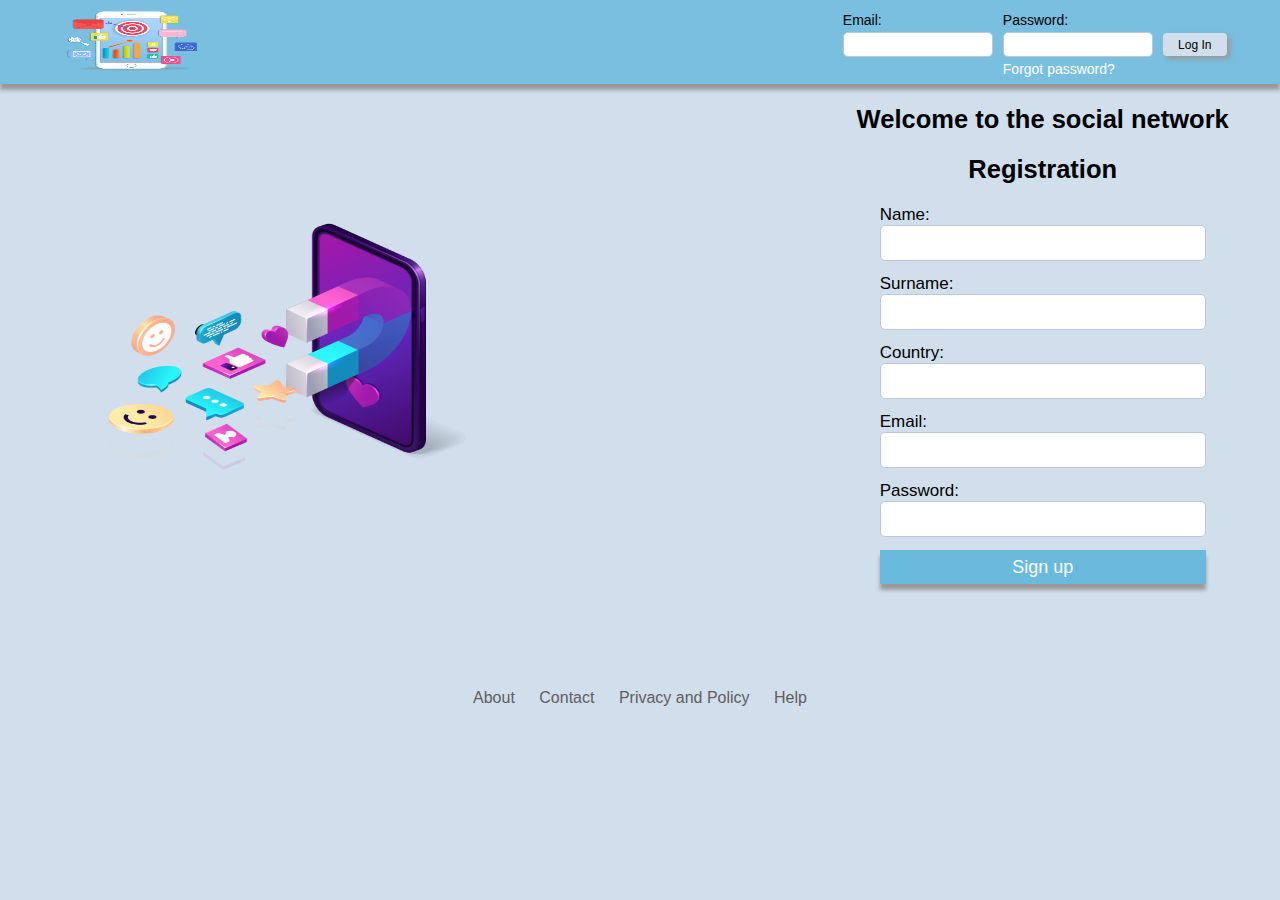
<file: Social Network/index.html>
<!DOCTYPE html>
<html lang="en">
<head>
    <meta charset="UTF-8">
    <meta http-equiv="X-UA-Compatible" content="IE=edge">
    <meta name="viewport" content="width=device-width, initial-scale=1.0">
    <title>Document</title>
    <link rel="stylesheet" href="./css/styles.css">
</head>
<body>
    <div class="header">
		<div class="wrapper_">
			<img src="./img/logo_social.png" width=160 height=70 class="logoletter"/>
			<form class="loginuser">
				<table id="login">
					<tr style="height: 20px">
						<td><label for="email">Email:</label> </td>
						<td><label for="logpassword">Password:</label></td>
					</tr>
					<tr>
						<td><input type="email" id="login_email" class="inputtext" required/></td>
						<td><input type="password" id="login_password" class="inputtext" required/></td>
						<td><button id="loginbutton">Log In</button></td>
					</tr>

					<tr style="height: 20px">
						<td></td>
						<td><a href="" style="color:white;text-decoration:none;padding-top: 3px;">Forgot password?</a></td>
					</tr>
				</table>

			</form>
		</div>
	</div>
	<div class="main">
		<div class="wrapper">
			<img src="./img/socialMedia.png" class="logopic"/>



<!-- 

			<div class="container">
				<form id="form" action="/">
					<h1>Registration</h1>
					<div class="input-control">
						<label for="username">Username</label>
						<input id="username" name="username" type="text">
						<div class="error"></div>
					</div>
					<div class="input-control">
						<label for="email">Email</label>
						<input id="email" name="email" type="text">
						<div class="error"></div>
					</div>
					<div class="input-control">
						<label for="password">Password</label>
						<input id="password"name="password" type="password">
						<div class="error"></div>
					</div>
					<div class="input-control">
						<label for="password2">Password again</label>
						<input id="password2"name="password2" type="password">
						<div class="error"></div>
					</div>
					<button type="submit">Sign Up</button>
				</form>
			</div> -->



		<div class="signup">
			<h2 style="text-align:center;">Welcome to the social network</h2>
            <h2 style="text-align:center;">Registration</h2>

			<form id="form"  action="/">
				<table id="signuptable">
					<div class="input-control">
						<label for="fname">Name:</label>
						<input type="text" id="first_name" class="inputtext2" name="first_name"/>
						<div class="error"></div>
					</div>
					<div class="input-control">
						<label for="lname">Surname:</label>
						<input type="text" id="last_name" class="inputtext2" name="last_name"/>
						<div class="error"></div>
					</div>
					<div class="input-control">
						<label for="pwd">Country:</label>
						<input type="country" id="country" class="inputtext2" name="country"/>
						<div class="error"></div>
					</div>

					<div  class="input-control">
						<label for="emailadd"> Email:</label>
						<input type="email" id="email" class="inputtext2" name="email"/>
						<div class="error"></div>
					</div>

					<div  class="input-control">
						<label for="pwd">Password:</label>
						<input type="password" id="password" class="inputtext2" name="password"/>
						<div class="error"></div>
						<button type="submit" id="joinnowbttn">Sign up</button>
					</div>
				</table>
			</form>
			</div>
		</div>
	</div>

	<div class="footer">
		<div class="wrapper">
			<div class="foot">
				<ul>
					<li><a href="">About</a></li>
					<li><a href="">Contact</a></li>
					<li><a href="">Privacy and Policy</a></li>
					<li><a href="">Help</a></li>
				</ul>
			</div>
		</div>
	</div>
	<script src="./js/Session.js"></script>
	<script src="./js/User.js"></script>
    <script src="./js/app.js"></script>
	<!-- <script src="./js/Validator.js"></script> -->
</body>
</html>
</file>
<file: Social Network/css/styles.css>
@import url('https://fonts.googleapis.com/css2?family=Poppins:ital,wght@0,100;0,200;0,300;0,400;0,500;0,600;0,700;0,800;0,900;1,100;1,200;1,300;1,400;1,500;1,600;1,700;1,800;1,900&display=swap');

:root{
    --background: #d1deec;
    --foreground: #f1f3f5;
    --white: #fff;
    --black: #000;
    --gray: #6e6e6e;
    --shadow: #76767663;
    --border: #cfcfcf;
}
.dark-color{
    --background: #222230;
    --foreground: #42435c;
    --white: #2b2c44;
    --black: #eeecff;
    --gray: #d5dfd5;
    --shadow: #00000063;
    --border: #3f4172;
}

body
{
	height: 100%;
	margin:0px;
	padding:0px;
	font-family: Helvetica, Arial, sans-serif;
	background: var(--background);
    -webkit-text-size-adjust: 100%;
    -webkit-tap-highlight-color: #ffffffec;	
}

.wrapper
{
	margin: 0 auto;
	width: 92%;
	height: 100%;
}
.wrapper_ {
	margin: 0 auto;
	width: 92%;
	height: 100%;
}
/*========HEADER SECTION ===========*/

.header
{
    width: 100%;
    margin: 0 auto;
    height: 84px;

    background-color: #0999cf70;
    color: white;
    box-shadow: 0 6px 4px #999;

}



.logoletter
{
	margin-top:7px;
	margin-bottom:5px;

}


.loginuser /*--FORM--*/
{
	float:right;
	margin-top: 8px;
	color: rgb(0, 0, 0);
	font-size: 14px;
}

#login tr td .inputtext 
{
	height: 21px;
    width: 9rem;
    font-size: 13px;
    border-radius: 5px;
    border: 1px solid #bdc7d8;

}

#login tr td 
{
	border: 0px;
	padding: 0px;
	padding-left: 8px;
}

#logpassword
{
	font-size: 24px;
}

/* #loginbutton
{
	border: 0px;
	background-color: #43d854;
	height: 22px;
	color:white;
	font-size:14px;
}

#loginbutton:hover
{
	background-color: #009688;
	border: 1px solid black;
}

#loginbutton:active
{
	transform: translateX(8px);
	box-shadow: 4px 5px 4px #666;
}
 /*ERROR  */ 
 .input-control {
	display: grid;
    
    justify-content: center;

}

.input-control input {
    width: 20rem;
    height: 32px;
    font-size: 18px;
    border-radius: 5px;
    border: 1px solid #bdc7d8;
}

.input-control input:focus {
    outline: 0;
}

.input-control.success input {
    border-color: #09c372;
}

.input-control.error input {
    border-color: #ff3860;
}

.input-control .error {
    color: #ff3860;
    font-size: 12px;
    height: 13px;
}
/*==========MAIN SECTION ========*/

.main
{
	display: flex;
	width: 100%;
	height: 100%;
	padding-bottom: 7%;
	clear: right;
	flex-direction: row-reverse;
    flex-wrap: wrap;
}

.logopic
{
    
	position: relative;
	margin-top: 8%;
	width: 38%;
	height: 350px;
	opacity: 1.0;
	transition: opacity 1s ease-in-out;
}


.logopic:hover
{
	opacity: 0.5;
}

.signup /* ---- SIGNUP SECTION --- */
{

    float: right;
    font-size: 17px;
}


.signup h1 /*---- SIGNUP HEADING --*/
{
	font-size: 45px;
	margin: 0px;
	padding-top: 10%;
	padding-bottom: 4%;
}


#joinnowbttn /*---JOING NOW BUTTON ---*/
{

	border:0px;
	width: 100%;
	height: 34px;
	font-size: 18px;
	background-color: #0999cf85;
	color:white;
	box-shadow: 0 6px 4px #999;
}

#joinnowbttn:hover
{
	background-color: #4F82C3;
}

#joinnowbttn:active
{
  background-color: #2196F3;
  box-shadow: 0 5px 4px #666;
  transform: translateY(8px);
}

#joinbut
{
	height: 5rem;
}
#loginbutton {
	display: inline;
    /* float: left; */
    background: var(--background);
    -webkit-text-size-adjust: 100%;
    -webkit-tap-highlight-color: #ffffffec;
    color: #000;
    font-size: 12px;
    /* background-color: white; */
    width: 4rem;
    height: 23px;
    /* border: 3px solid #769bcb; */
    border: none;
    border-radius: 4px;
    outline: 0px;
    box-shadow: 3px 3px 5px #999999;
}
#loginbutton:hover {
background-color: #4F82C3;
color: #fff;
}

/*====== FOOTER ===========*/

.footer
{
	height: 40px;
}

.foot
{
	text-align: center;
}


.foot ul
{
	padding: 5px;
	list-style-type: none;
	text-align: center;
	margin: 10px;
	border-radius: 5px;
}

.foot ul li
{
	display: inline;
}

.foot ul li a
{
	text-decoration: none;
	padding: 10px;
	color: #615D5E;
	font-size: 16px;
}

.foot ul li a:hover
{
	color: #009688;
	font-size: 17px;
}

.foot p
{
	color: #666666;
	text-align: center;
	padding-bottom: 2%;
	padding-top: 8px;
	font-size: 14px;
}

.logoletter:hover
{
	animation: shake 0.5s;
	animation-iteration-count: infinite;
}

@keyframes shake {
    0% { transform: translate(1px, 1px) rotate(0deg); }
    10% { transform: translate(-1px, -2px) rotate(-1deg); }
    20% { transform: translate(-3px, 0px) rotate(1deg); }
    30% { transform: translate(3px, 2px) rotate(0deg); }
    40% { transform: translate(1px, -1px) rotate(1deg); }
    50% { transform: translate(-1px, 2px) rotate(-1deg); }
    60% { transform: translate(-3px, 1px) rotate(0deg); }
    70% { transform: translate(3px, 1px) rotate(-1deg); }
    80% { transform: translate(-1px, -1px) rotate(1deg); }
    90% { transform: translate(1px, 2px) rotate(0deg); }
    100% { transform: translate(1px, -2px) rotate(-1deg); }
}




@media only screen and (max-width: 1000px) {
	.signup 
	{
		margin: 5%;
		float: right;
		font-size: 14px; 
	}
	}
	@media only screen and (max-width: 830px) { 

		.main > .wrapper > img {
			display: none;
		}
	}

	@media only screen and (max-width: 770px) { 

	
		.wrapper {
			margin: 0 auto;
			width: 92%;
			height: 100%;
			display: flex;
			flex-direction: row;
			justify-content: center;
		}

		.wrapper_ > img {
			width: 7rem;
		}


	
}



@media only screen and (max-width: 650px) { 
 .input-control label {
	font-size: 14px;
 }

	#login tr td {
		border: 0px;
padding: 0px;
padding-left: 4px;
display: flex;
flex-direction: column;
align-items: center;
 }

 #login tr td .inputtext {
	height: 21px;
    width: 9rem;
    font-size: 13px;
	margin: 3px;
    border-radius: 5px;
    border: 1px solid #bdc7d8;

 }
 .loginuser {
	float: right;
	margin-top: 9px;
	color: rgb(0, 0, 0);
	font-size: 14px;
 }

 .header {
	width: 100%;
    margin: 0 auto;
    height: 10rem;
 }

 .wrapper_ > img {
	width: 10rem;
    height: 10rem;
}
}


@media only screen and (max-width: 450px) { 
	.wrapper_ > img {
		height: 10rem;
		width: 9rem;
	}

	.inputtext2 
	{
	width: 14rem;
    height: 22px;
    border-radius: 5px;
    border: 1px solid #bdc7d8;
    padding-left: 8px 10px;
	}

	.input-control label {
		font-size: 14px;
	 }

	 
.input-control input {
    width: 18rem;
    height: 32px;
    font-size: 18px;
    border-radius: 5px;
    border: 1px solid #bdc7d8;
}
	
}
</file>
